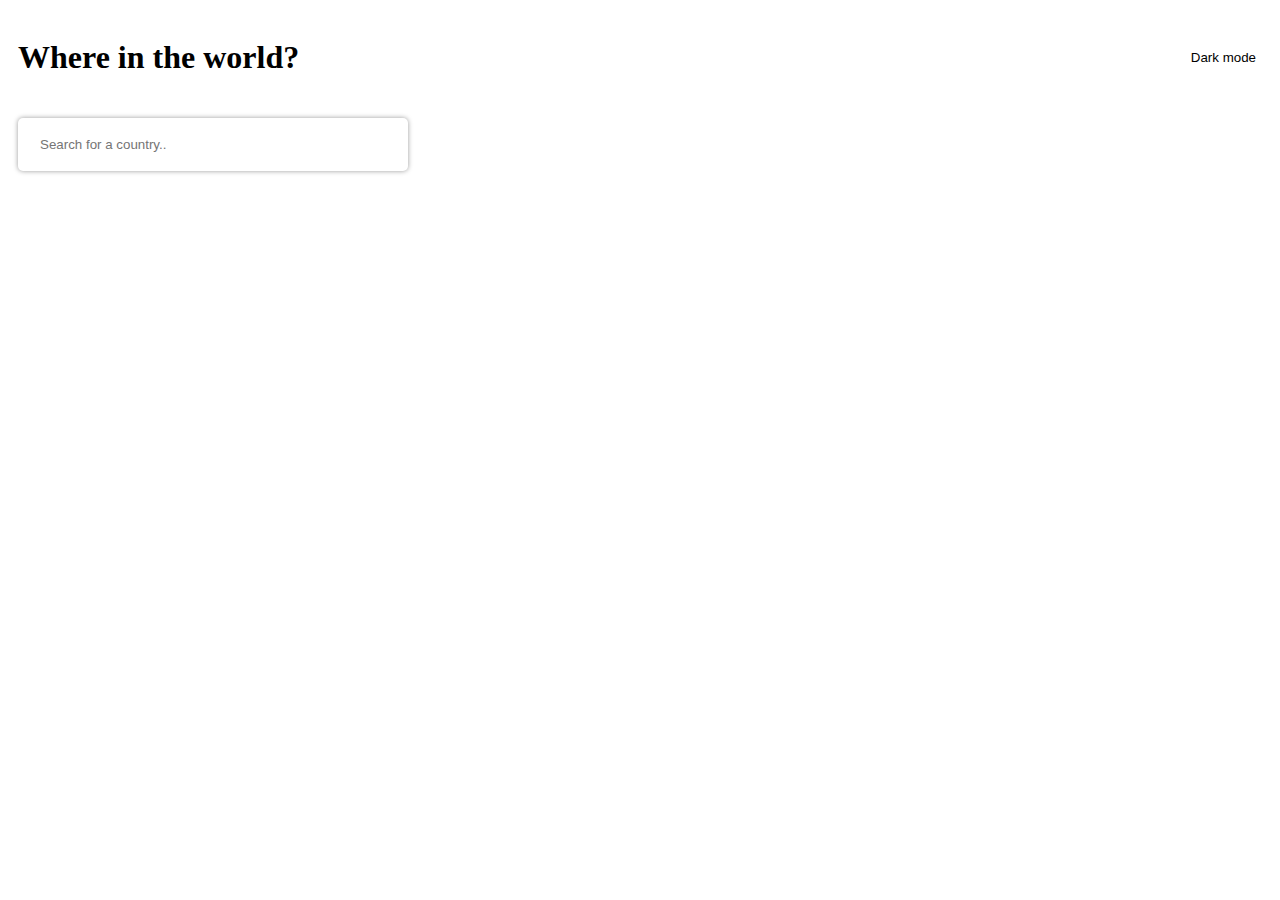
<file: index.html>
<!DOCTYPE html>
<html lang="en">
<head>
    <meta charset="UTF-8">
    <meta http-equiv="X-UA-Compatible" content="IE=edge">
    <meta name="viewport" content="width=device-width, initial-scale=1.0">
    <link rel="stylesheet" href="./style.css">
    <link rel="stylesheet" href="https://cdnjs.cloudflare.com/ajax/libs/font-awesome/6.3.0/css/all.min.css" integrity="sha512-SzlrxWUlpfuzQ+pcUCosxcglQRNAq/DZjVsC0lE40xsADsfeQoEypE+enwcOiGjk/bSuGGKHEyjSoQ1zVisanQ==" crossorigin="anonymous" referrerpolicy="no-referrer" />

    <link href="https://cdn.jsdelivr.net/npm/bootstrap@5.3.0-alpha1/dist/css/bootstrap.min.css" rel="stylesheet" integrity="sha384-GLhlTQ8iRABdZLl6O3oVMWSktQOp6b7In1Zl3/Jr59b6EGGoI1aFkw7cmDA6j6gD" crossorigin="anonymous">
    <title>Index</title>
</head>
<body>
    <div class="container">
        <h1>Where in the world?</h1>
        <button class="toggle"><i class="fa-regular fa-moon"></i>Dark mode</button>
    </div>

    <div class="container">
        <div class="controls">
            <i class="fa-sharp fa-solid fa-magnifying-glass"></i>
            <input type="search" placeholder="Search for a country.." class="search">    
        </div>
    </div>

   <div class="container">
    <div class="row">
       
    </div>
   </div>

    <script src="./script.js"></script>
</body>
</html>
</file>
<file: style.css>
.container {
    display: flex;
    justify-content: space-between;
    padding: 10px;
} 

.dark-mode {
    background-color: #2C3333;
    color: white;
}

.dark-mode h5,p {
    color: black;
}

.toggle {
    border: none;
    outline: none;
    background: none;
}

.controls {
    display: flex;
    align-items: center;
    font-size: 15px;
    box-shadow: 0 0 5px rgba(0, 0, 0, .4);
    padding: 18px 20px;
    border-radius: 5px;
}

input{
    outline: none;
    border: none;
    width: 350px;
    background: none;
}

.card-img-top {
    width: 260px;
    height: 173px;
}

.card-img-top img {
    width: 100%;
    height: 100%;
}
</file>
